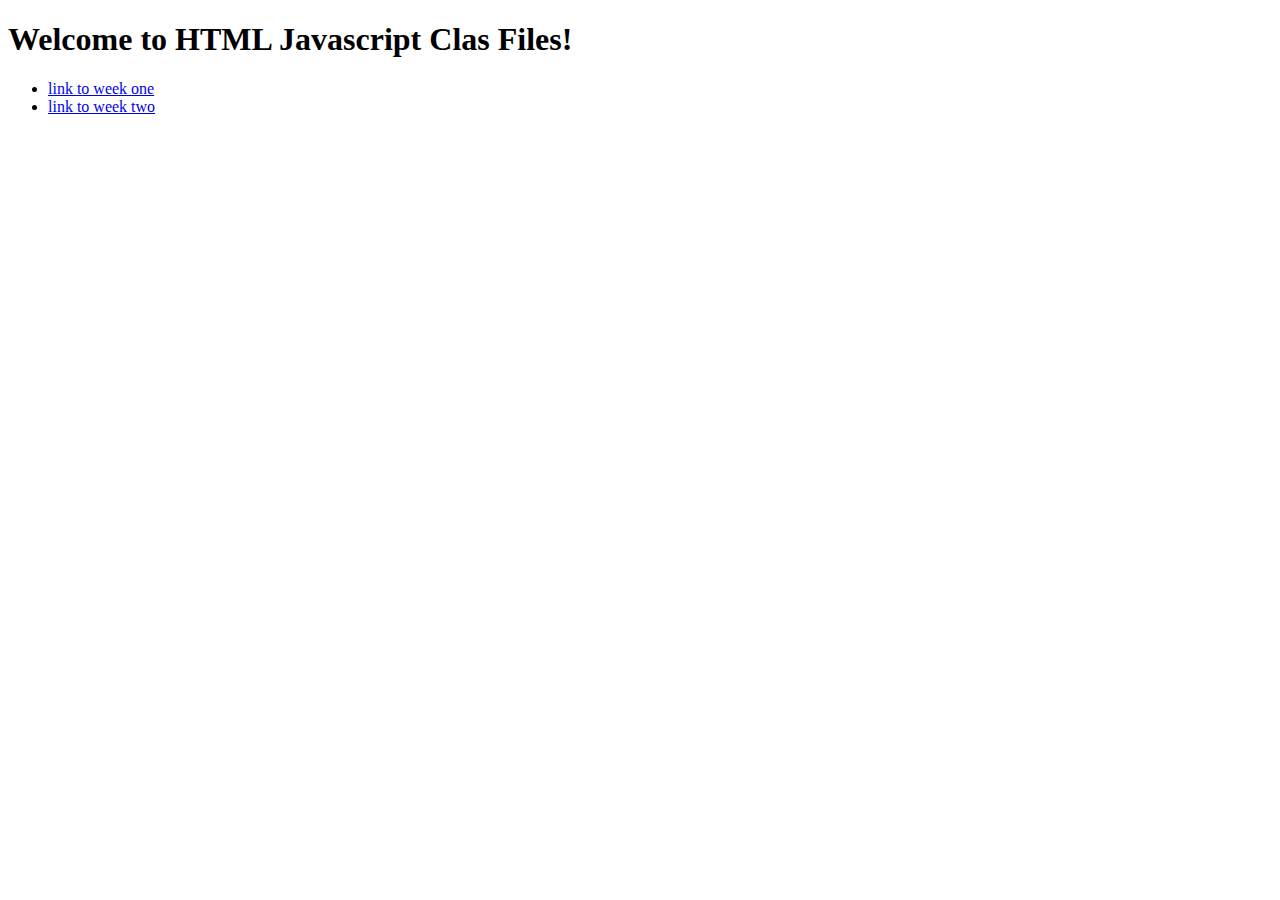
<file: index.html>
<!DOCTYPE html>
<html lang="en">
<head>
    <meta charset="UTF-8">
    <meta http-equiv="X-UA-Compatible" content="IE=edge">
    <meta name="viewport" content="width=device-width, initial-scale=1.0">
    <title>HTML Homepage</title>
</head>
<body>
    <h1>Welcome to HTML Javascript Clas Files!</h1>
    <ul>
        <li><a href="week1/index.html">link to week one</a></li>
        <li><a href="week2/index.html">link to week two</a></li>
    </ul>
</body>
</html>
</file>
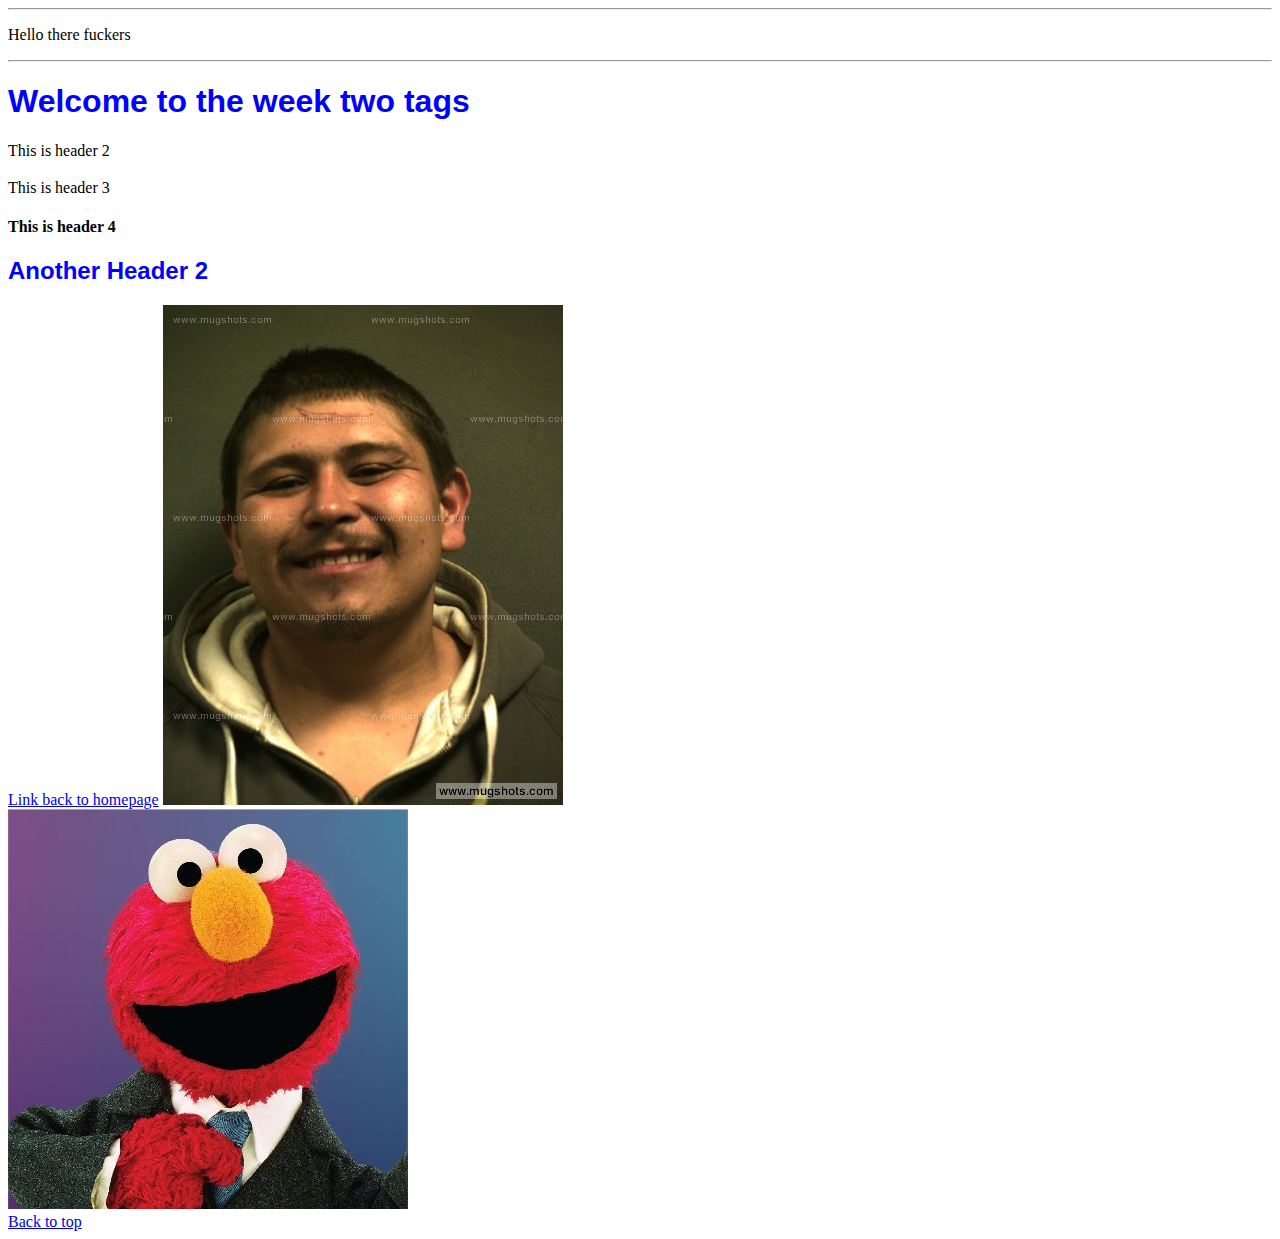
<file: week2/index.html>
<!Doctype html>
<html lang="en">
<head>
    <meta charset="UTF-8">
    <meta http-equiv="X-UA-Compatible" content="IE=edge">
    <meta name="viewport" content="width=device-width, initial-scale=1.0">
    <title>Week 2 Bitches</title>
    <style>
        h2{
            font-family: Verdana, Geneva, Tahoma, sans-serif; color: blue
        }
    </style>
</head>
<hr>
<p>Hello there fuckers</p>
<hr>

<!-- These are examples of header tags-->
<body>
    <h1 id="main-header" style= "font-family: Arial, Helvetica, sans-serif; color:blue;"> Welcome to the week two tags </h1>
    <h2 class="headers"></h2> This is header 2</h2>
    <h3 class="headers"></h3>This is header 3</h3>
    <h4>This is header 4</h4>
    <h2>Another Header 2</h2>
</body>
</html>

<!-- Anchor back to home page-->
<a href="..index.html">Link back to homepage</a>

<a href="https://www.fbi.gov/wanted/topten" target="blank">
    <img src="images/Nathaniel-James-Castillo-mugshot-45959476.400x800.jpg" alt= "Nathanos on CRACK">
<br>
<img src="images/a_eRlunA_400x400.jpg" alt="Elmo in a suit">
<br>
<a href="#header">Back to top</a>
</file>
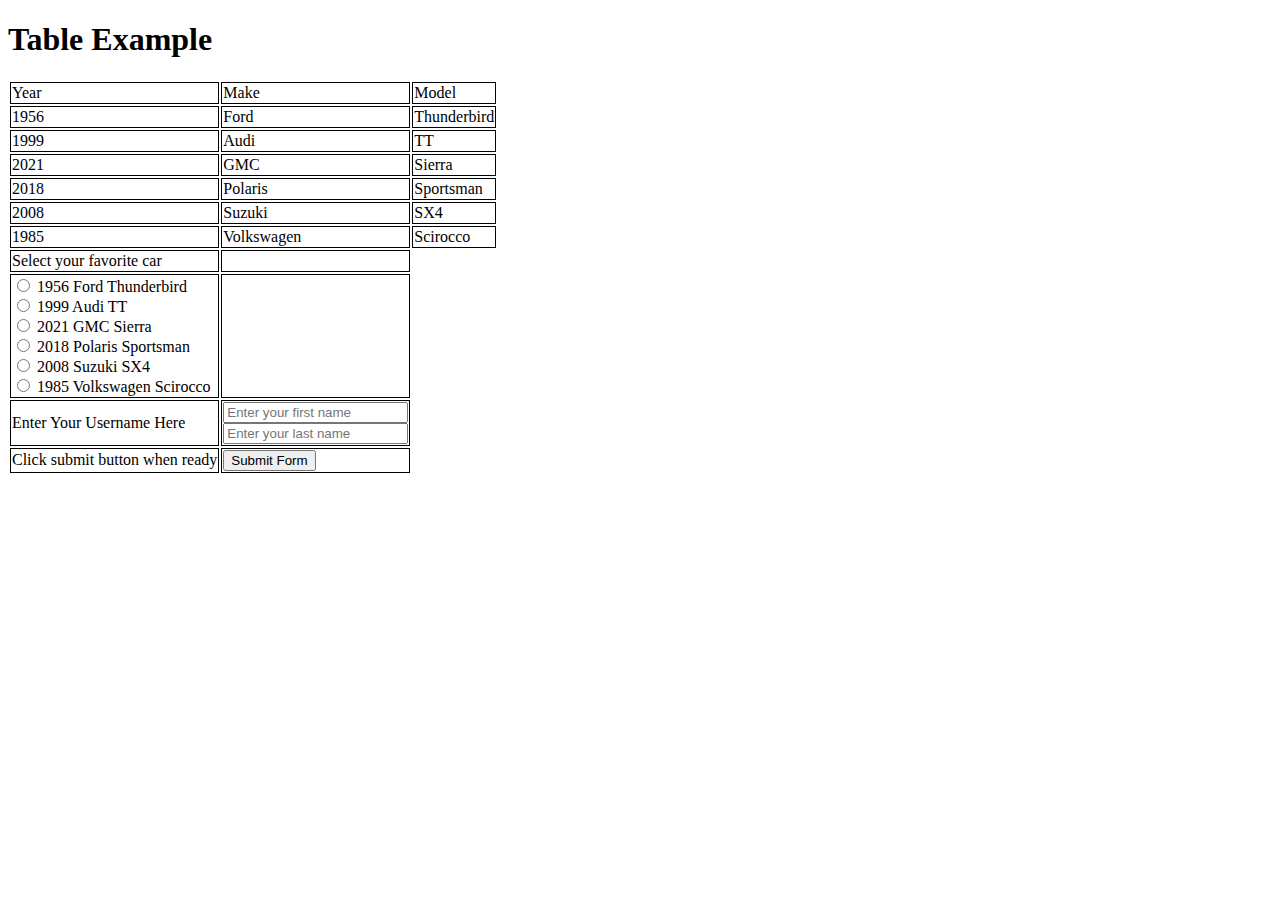
<file: week5demo/index.html>
<!DOCTYPE html>
<html lang="en">

<head>
    <meta charset="UTF-8">
    <meta http-equiv="X-UA-Compatible" content="IE=edge">
    <meta name="viewport" content="width=device-width, initial-scale=1.0">
    <title>Table Example</title>
    <style>
        table tr,
        td {
            border: 1px solid black;
        }
    </style>
</head>

<body>
    <h1>Table Example</h1>
    <table>
        <thead>
            <tr>
                <td>Year</td>
                <td>Make</td>
                <td>Model</td>
            </tr>
        </thead>
        <tbody>
            <tr>
                <td>1956</td>
                <td>Ford</td>
                <td>Thunderbird</td>
            </tr>
            <tr>
                <td>1999</td>
                <td>Audi</td>
                <td>TT</td>
            </tr>
            <tr>
                <td>2021</td>
                <td>GMC</td>
                <td>Sierra</td>
            </tr>
            <tr>
                <td>2018</td>
                <td>Polaris</td>
                <td>Sportsman</td>
            </tr>
            <tr>
                <td>2008</td>
                <td>Suzuki</td>
                <td>SX4</td>
            </tr>
            <tr>
                <td>1985</td>
                <td>Volkswagen</td>
                <td>Scirocco</td>
            </tr>
        </tbody>
        <tfoot>
            <form action="" method="GET">
                <tr>
                    <td>Select your favorite car</td>
                    <td></td>
                </tr>
                <tr>
                    <td>
                        <input type="radio" name="car" value="1956 Ford Thunderbird"> 1956 Ford Thunderbird
                        <br>
                        <input type="radio" name="car" value="1999 Audi TT"> 1999 Audi TT
                        <br>
                        <input type="radio" name="car" value="2021 GMC Sierra"> 2021 GMC Sierra
                        <br>
                        <input type="radio" name="car" value="2018 Polaris Sportsman"> 2018 Polaris Sportsman
                        <br>
                        <input type="radio" name="car" value="2008 Suzuki SX4"> 2008 Suzuki SX4
                        <br>
                        <input type="radio" name="car" value="1985 Volkswagen Scirocco"> 1985 Volkswagen Scirocco

                    </td>
                    <td></td>
                </tr>
                <tr>
                    <td><label for="Username">Enter Your Username Here</label></td>
                    <td>
                        <input type="text" name="firstname" placeholder="Enter your first name" id="firstname"><br>
                        <input type="text" name="lastname" placeholder="Enter your last name" id="lastname"><br>
                    </td>
                </tr>
                <tr>
                    <td>
                        <label for="submit">Click submit button when ready</label>
                    </td>
                    <td>
                        <input type="submit" value="Submit Form">
                    </td>

                </tr>
            </form>
        </tfoot>
    </table>

</body>

</html>
</file>
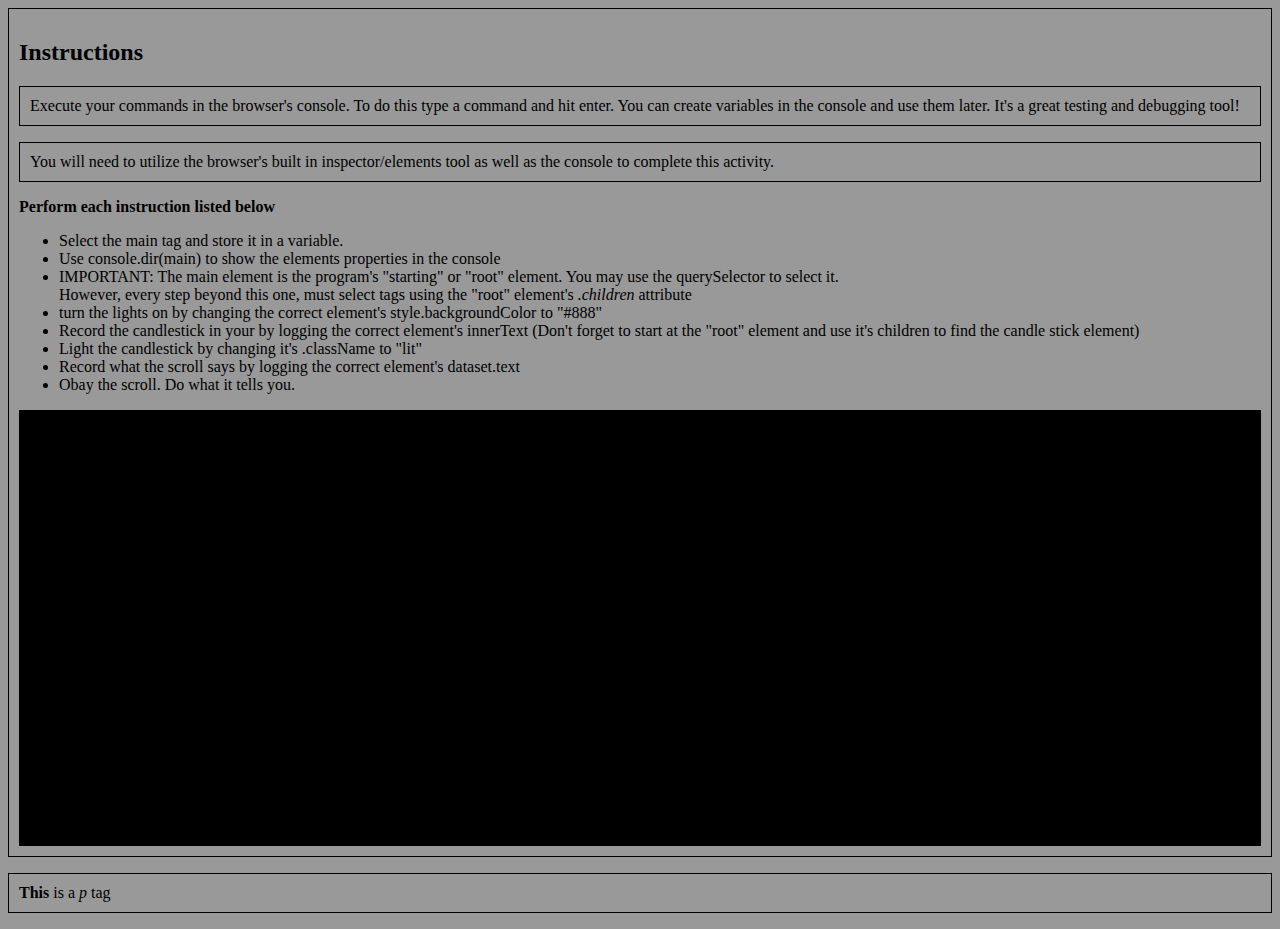
<file: dungeon_files/dungeon.html>
<!DOCTYPE html>
<html lang="en">

<head>
    <meta charset="UTF-8">
    <meta name="viewport" content="width=device-width, initial-scale=1.0">
    <title>Document</title>
    <link type="text/css" rel="stylesheet" href="style.css">
</head>

<body>
    <main>
        <h2>Instructions</h2>
        <p>Execute your commands in the browser's console. To do this type a command and hit enter. You can create
            variables in the console and use them later. It's a great testing and debugging tool!</p>

        <p>You will need to utilize the browser's built in inspector/elements tool as well as the console to complete
            this activity.</p>
        <b>Perform each instruction listed below</b>
        <ul>
            <li>Select the main tag and store it in a variable.</li>
            <li>Use console.dir(main) to show the elements properties in the console </li>
            <li>IMPORTANT: The main element is the program's "starting" or "root" element. You may use the querySelector to select it.<br>However, every step beyond this one, must select tags using the "root" element's <em>.children</em> attribute
            <li>turn the lights on by changing the correct element's style.backgroundColor to "#888" </li>
            <li>Record the candlestick in your by logging the correct element's innerText (Don't forget to start at the "root" element and use it's children to find the candle stick element)</li>
            <li>Light the candlestick by changing it's .className to "lit"</li>
            <li>Record what the scroll says by logging the correct element's dataset.text</li>
            <li>Obay the scroll. Do what it tells you.</li>
        </ul>
        <section>
            <div>
                <p></p>
                <p></p>
                <p class="table">food</p>
                <p class="chest"><span class="out">candle stick</span></p>
            </div>
            <div>
                <p style="display:none">cloak</span></p>
                <p class="bed"><span>pillow</span> and <span>blanket
                    </span>
                </p>
                <p></p>
                <p class="desk"><span
                        data-text="unveil the cloak on the pages by changing the correct element's style.display to 'block'">scroll</span>
                </p>
            </div>
        </section>
    </main>
    <p id="bla"><b>This</b> is a <em>p</em> tag</p>
</body>

</html>
</file>
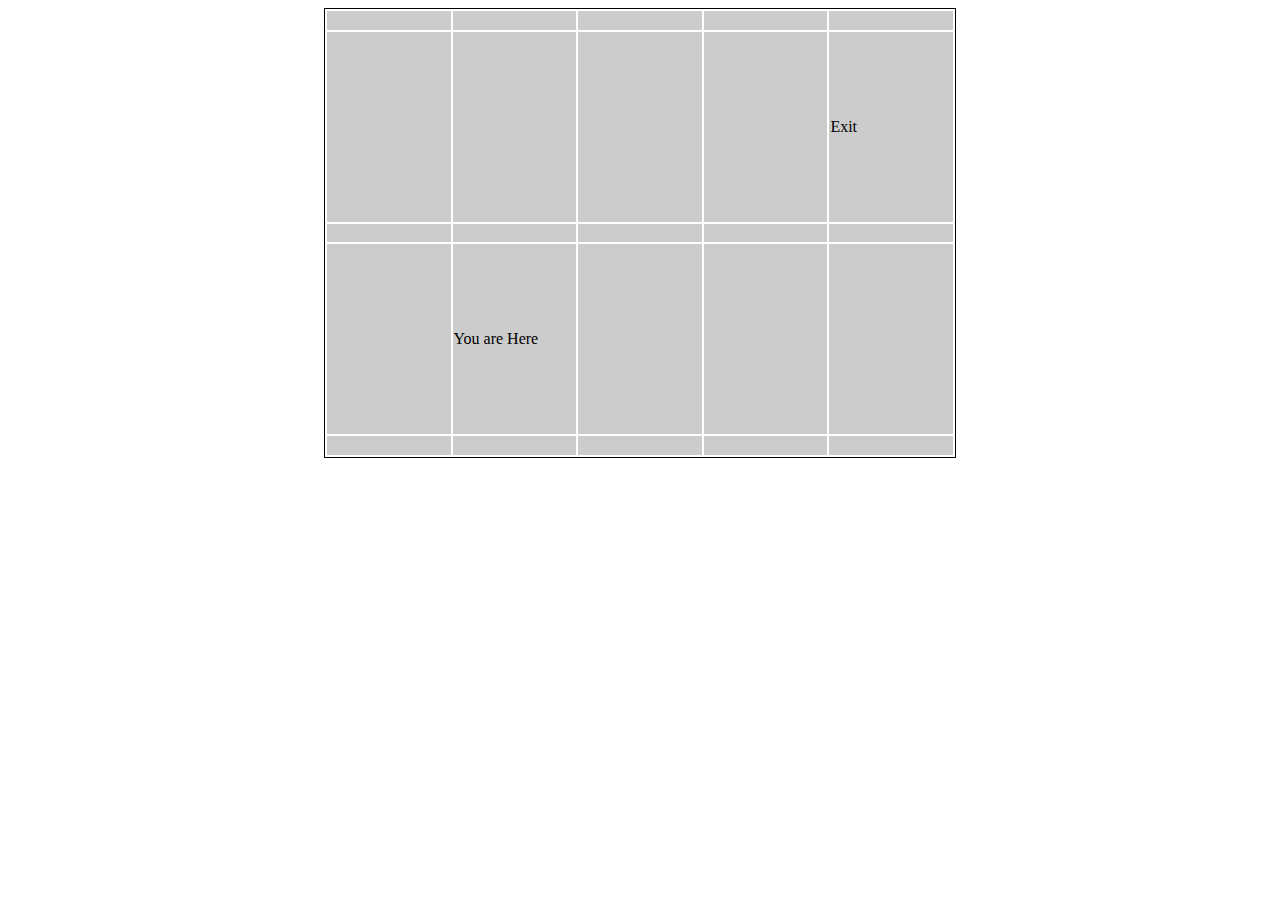
<file: escape_assignment_files/escape.html>
<!DOCTYPE html>
<html lang="en">
<head>
    <meta charset="UTF-8">
    <meta name="viewport" content="width=device-width, initial-scale=1.0">
    <meta http-equiv="X-UA-Compatible" content="ie=edge">
    <title>Document</title>
    <link type="text/css" rel="stylesheet" href="style.css">
</head>
<body>
    <main>
        <table>
            <tr>
                <td></td>
                <td></td>
                <td></td>
                <td></td>
                <td></td>
            </tr>
            <tr>
                <td></td>
                <td></td>
                <td></td>
                <td></td>
                <td id="exit">Exit</td>
            </tr>
            <tr>
                <td></td>
                <td></td>
                <td></td>
                <td></td>
                <td></td>
            </tr>
            <tr>
                <td></td>
                <td id="start">You are Here</td>
                <td></td>
                <td></td>
                <td></td>
            </tr>
            <tr>
                <td></td>
                <td></td>
                <td></td>
                <td></td>
                <td></td>
            </tr>
        </table>
        <script>
            var start = document.querySelector(`#start`)
            //Query select the `start` table cell
          
			//use console.dir to show it in the console.
            console.dir(document.querySelector(`#start`))
            /*change the `exit` cell's style.backgroundColor to `red` in one line of code without using it's id. 
            You must use the .parentElement and children lists of the `start` cell to do this*/
            document.querySelector(`.main`).parentElement.children(`.table`).style.backgroundColor = "red"
        </script>
    </main>
</body>
</html>
</file>
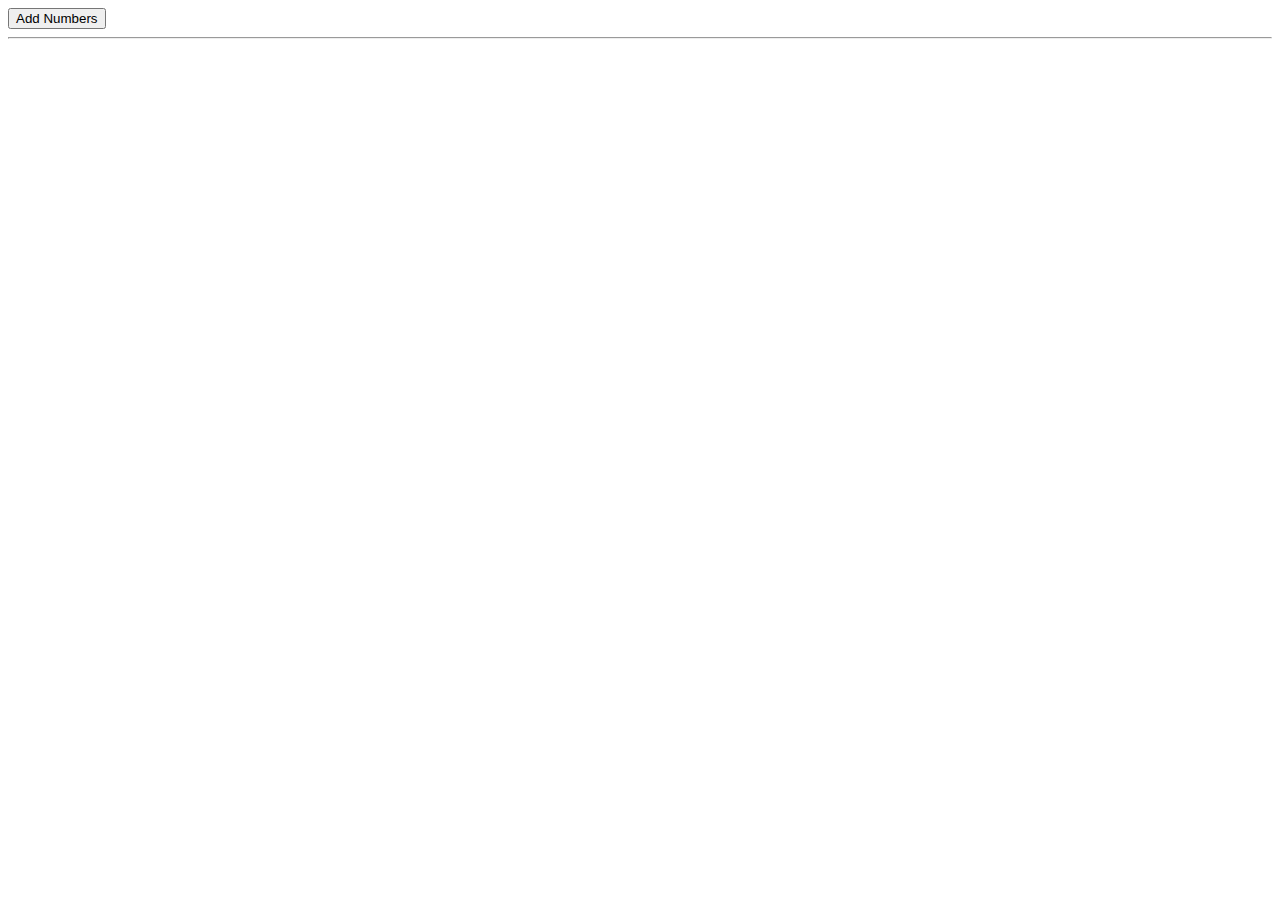
<file: week6/javascriptExample.html>
<!DOCTYPE html>
<html lang="en">

<head>
    <meta charset="UTF-8">
    <meta http-equiv="X-UA-Compatible" content="IE=edge">
    <meta name="viewport" content="width=device-width, initial-scale=1.0">
    <title>JavaScript Week 6</title>

</head>


<body>
    <button>Add Numbers</button>
    <br>
    <hr>
    <span></span>

    <!--<button onclick="dataPrompt()">Add Numbers</button>-->
    <script src="script.js">

    </script>


</body>

</html>
</file>
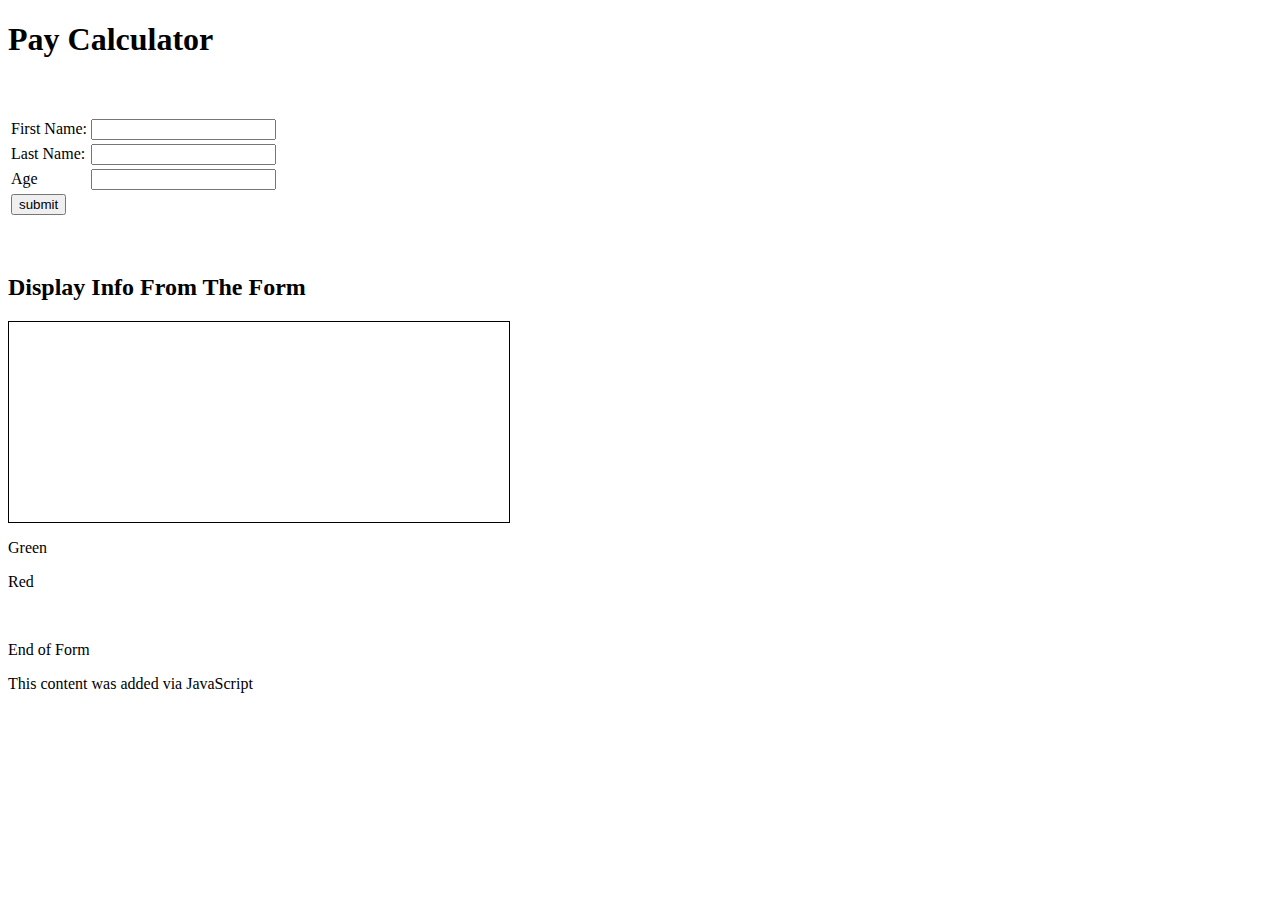
<file: wk7/calcform.html>
<!DOCTYPE html>
<html lang="en">
<head>
    <meta charset="UTF-8">
    <meta http-equiv="X-UA-Compatible" content="IE=edge">
    <meta name="viewport" content="width=device-width, initial-scale=1.0">
    <title>Document</title>
</head>
<body id="body">
    <h1>Pay Calculator</h1>
    <br>
    <br>
    <form action="">
        <table>
            <tr>
                <td>
                    <label for="first" class="questions">First Name:</label>
                </td>
                <td>
                    <input type="text" name="first"n id="first">
                </td>
            </tr>
            <tr>
                <td>
                    <label for="last" class="questions">Last Name:</label>
                </td>
                <td>
                    <input type="text" name="last" id="last">
                </td>
            </tr>
            <tr>
                <td>
                    <label for="age" class="questions">Age</label>
                </td>
                <td>
                    <input type="text" name="age" id="age">
                </td>
            </tr>
            <tr>
                <td>
                    <input type="button" value="submit" id="enter-button">
                </td>
                <td>

                </td>
            </tr>

        </table>
    </form>
    <br>
    <br>
    <h2>Display Info From The Form</h2>
    <div id="info" style="border: 1px solid black; width: 500px; height: 200px;">
    </div>
    <p id="one">Green</p>
    <p id="two">Red</p>
    <br>
    <p>End of Form</p>
    
    <script>
        body.innerHTML += `<p>This content was added via JavaScript</p>`
        function alertInfo(){
            var firstName = document.querySelector(`#first`).value
            var lastName = document.querySelector(`#last`).value
            var age = document.querySelector( `#age`).value
            var info = document.querySelector( `#info`)
            
            age = Number(age)
            var dogYears = (age * 7).toFixed(1)
            var catYears = (age * 4).toFixed(1)
            info.innerHTML = `<br> Here is the information that you entered, now get fucked <br><br>Your age: ${age}<br><br>Your dog age: ${dogYears}<br><br>Your cat age: ${catYears}Your first name: ${firstName}Your last name: ${lastName}`
        }
        var enterButton = document.querySelector(`#enter-button`)
        enterButton.addEventListener(`click`, alertInfo)
        one.addEventListener(`click`, function(){one.style.color = "green"})
        two.addEventListener(`click`, function(){two.style.color = "red"})

    </script>
</body>
</html>
</file>
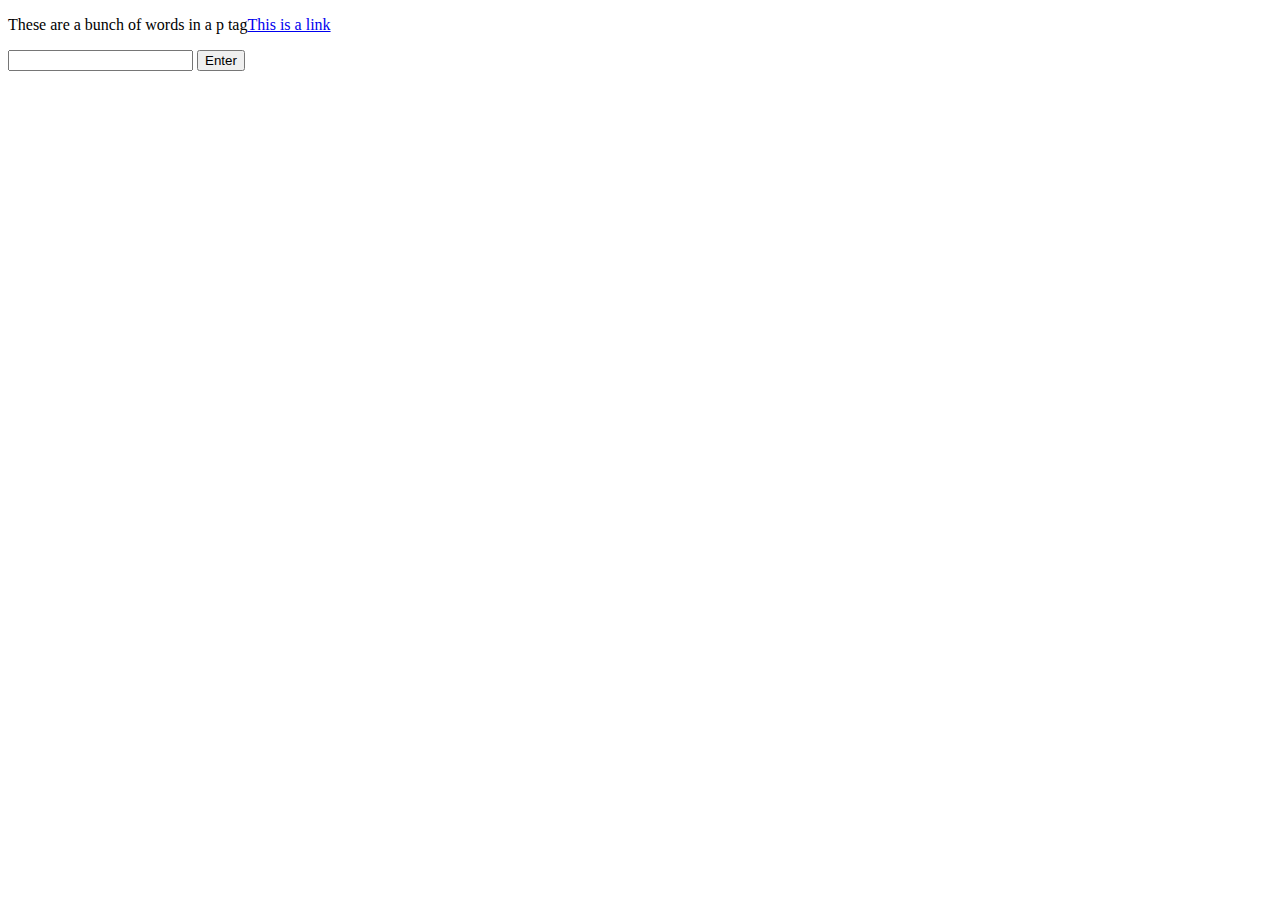
<file: wk7/testjs.html>
<!DOCTYPE html>
<html lang="en">

<head>
    <meta charset="UTF-8">
    <meta http-equiv="X-UA-Compatible" content="IE=edge">
    <meta name="viewport" content="width=device-width, initial-scale=1.0">
    <title>Document</title>
</head>

<body>


    <p id="words">These are a bunch of words in a p tag</p>
    <script>
        document.querySelector(`#words`).innerHTML += `<a href="http://www.google.com">This is a link</a>`
    </script>


    <script>
        function add(_a, _b) {
            var sum = _a + _b
            if (sum < 50) {
                let size = "small"
                alert(size)
            }
            else {
                let size = "big"
                alert(size)
            }

        }
        add(10, 10)

        function minus(_a, _b) {
            var sum = _a - _b
            if (sum < 10) {
                var size = "small"

            }
            else {
                var size = "big"

            }
            alert(size)

        }
        minus(50, 10)
    </script>


    <form>
        <input type="text" id="first">
        <input type="button" id="enter-button" value="Enter">
    </form>
    <script>
        document.querySelector(`#enter-button`).addEventListener(`click`, alertName)
        function alertName(e) {
            alert(document.querySelector(`#first`).value)
        }
    </script>
    </script>

    <script>
        set
    </script>
</body>

</html>
</file>
<file: dungeon_files/style.css>
/*DO NOT CHANGE*/

body{background-color:#999;}div, p, section, main{padding:10px;border:1px solid black;}section{background-color:black;}.out{color:black}.lit{color:yellow;text-shadow:yellow 0px 0px 10px}
</file>
<file: escape_assignment_files/style.css>
html, body{height:100%;}
td{background-color:#ccc; width:20%}
table{width:50%; height:50vh;
margin:0 auto 0 auto;border:1px solid black;}
</file>
